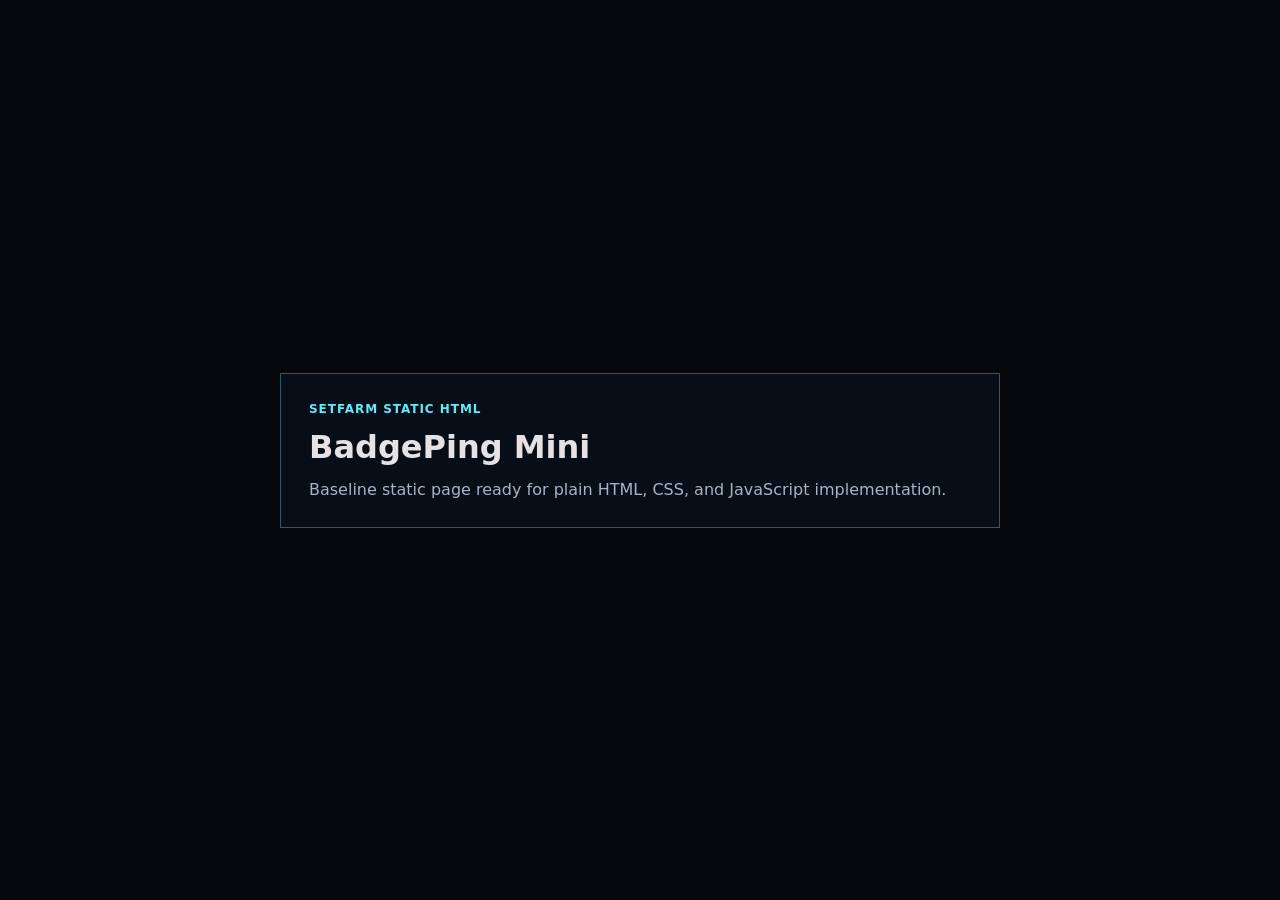
<file: index.html>
<!doctype html>
<html lang="en">
  <head>
    <meta charset="UTF-8" />
    <meta name="viewport" content="width=device-width, initial-scale=1.0" />
    <title>BadgePing Mini</title>
    <link rel="stylesheet" href="assets/css/styles.css" />
  </head>
  <body>
    <main data-setfarm-root="baseline" data-testid="setfarm-app-root" class="app-shell">
      <section class="hero">
        <p class="eyebrow">Setfarm Static HTML</p>
        <h1>BadgePing Mini</h1>
        <p class="summary">Baseline static page ready for plain HTML, CSS, and JavaScript implementation.</p>
      </section>
    </main>
    <script src="assets/js/app.js" defer></script>
    <script src="assets/js/test-bridge.js" defer></script>
  </body>
</html>
</file>
<file: assets/css/styles.css>
@import "../../stitch/design-tokens.css";

:root {
  color-scheme: dark;
  font-family: var(--font-family-base, ui-sans-serif, system-ui, -apple-system, BlinkMacSystemFont, "Segoe UI", sans-serif);
  background: var(--color-background, #05070b);
  color: var(--color-on-background, #e5f7ff);
}

* {
  box-sizing: border-box;
}

body {
  margin: 0;
  min-width: 320px;
  min-height: 100vh;
  background: #05070b;
}

.app-shell {
  min-height: 100vh;
  display: grid;
  place-items: center;
  padding: 32px;
}

.hero {
  width: min(720px, 100%);
  border: 1px solid rgba(103, 232, 249, 0.35);
  background: rgba(9, 16, 26, 0.82);
  padding: 28px;
}

.eyebrow {
  margin: 0 0 12px;
  color: #67e8f9;
  font-size: 12px;
  font-weight: 800;
  letter-spacing: 0.08em;
  text-transform: uppercase;
}

h1 {
  margin: 0;
  font-size: 32px;
}

.summary {
  margin: 14px 0 0;
  color: #a8b3c7;
}
</file>
